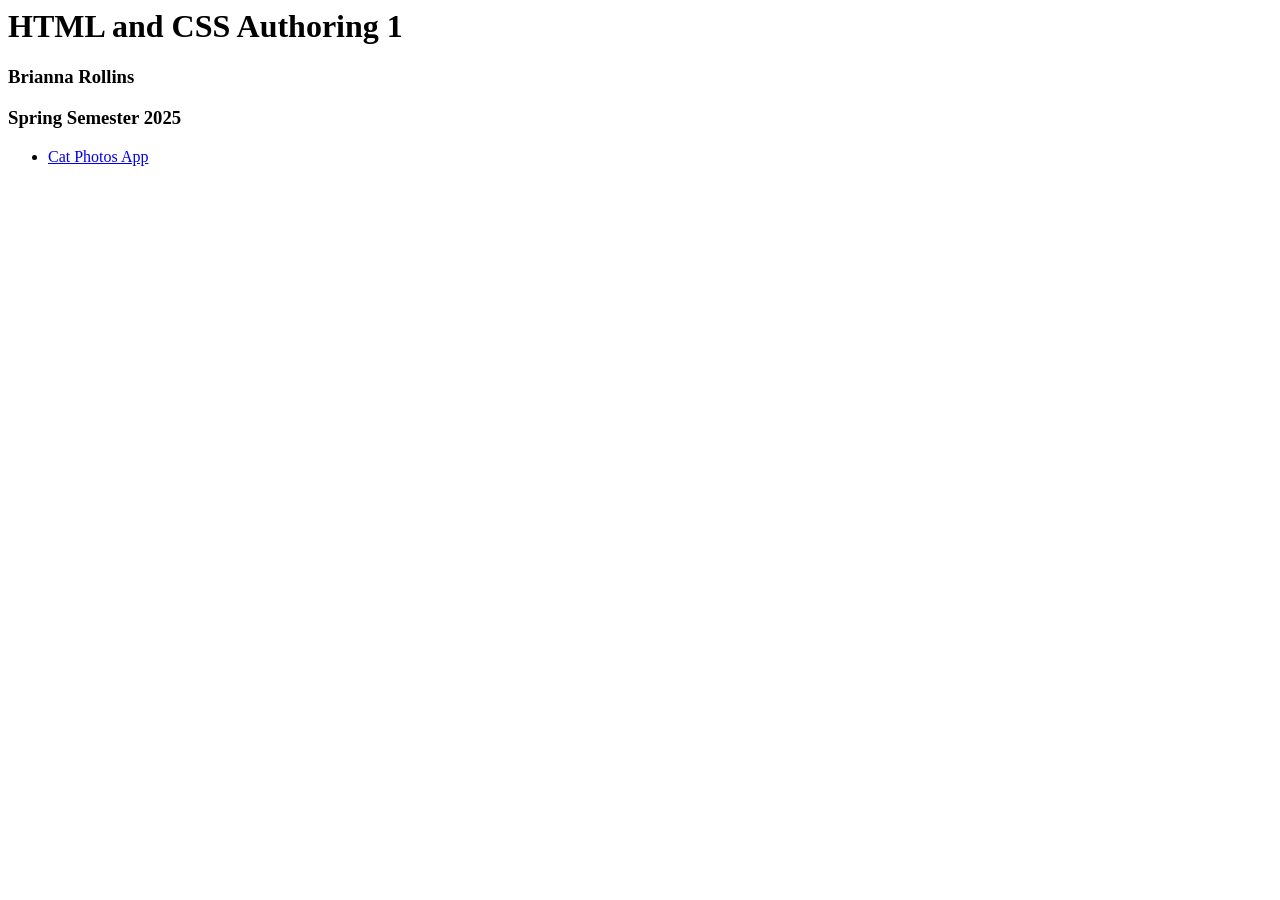
<file: index.html>
<html lang="en">
  <head>
    <title> HTML and CSS Authoring 1</title>
  </head>  
  <body>
    <h1>HTML and CSS Authoring 1</h1>
    <h3>Brianna Rollins</h3>
    <h3>Spring Semester 2025</h3>

    <ul>
      <li><a href="CatPhotos/index.html">Cat Photos App</a></li>
    </ul>
  </body>
</html>
</file>
